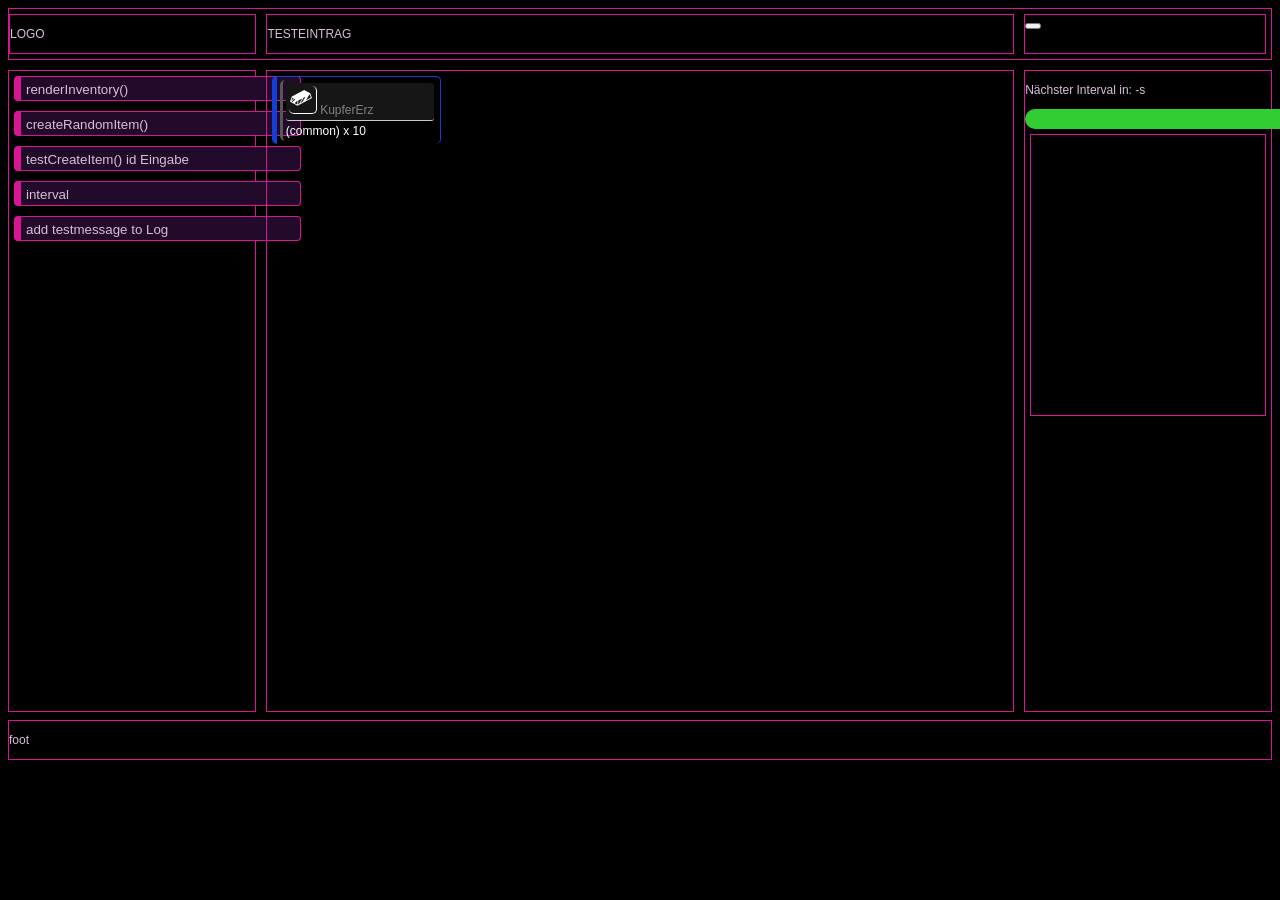
<file: itemViewer.html>
<!DOCTYPE html>
<html lang="en">
<head>
    <meta charset="UTF-8">
    <meta name="viewport" content="width=device-width, initial-scale=1.0">
    <title>Document</title>
    <style>

        /*##################### GERÜST - START  #####################*/
        body{
            background-color: black;
            color: #d8bfd8;
            font-family:Arial, sans-serif;
            font-family:'Gill Sans', 'Gill Sans MT', Calibri, 'Trebuchet MS', sans-serif;
            font-size: 12px;
        }

        .headContainer{
            border: 1px solid rgb(217, 21, 150);
            margin-bottom: 5px;
            display: grid;
            grid-template-columns: 20% 60% 20%;

        }

        .logoContainer{
            border: 1px solid rgb(217, 21, 150);
            margin: 5px;
            margin-left: 0px;
            
        }

        .testelementContainer{
            border: 1px solid rgb(217, 21, 150);
            margin: 5px;

        }
        .settingsContainer{
            border: 1px solid rgb(217, 21, 150);
            margin: 5px;
        }

        .gameContainer{
            display: grid;
            grid-template-columns: 20% 60% 20%;
            height: 650px
            
        }

        .leftContainer{
            border: 1px solid rgb(217, 21, 150);
            margin: 5px;
            margin-left: 0px;
        }

        .midContainer{
            border: 1px solid rgb(217, 21, 150);
            margin: 5px;
            
        }
        .entryMidContainer{
            height: 640px;
            display: grid;
            grid-template-columns: repeat(auto-fill, minmax(150px, 1fr));
            grid-template-rows: repeat(auto-fill, minmax(100px, 1fr));
            gap: 10px;
            overflow-y: auto;
        }

        .rightContainer{
            border: 1px solid rgb(217, 21, 150);
            margin: 5px;
            margin-right: 0px;
        }
        .entryRightLogContainer{
            height: 270px;
            overflow-x: auto;
            margin: 5px;
            padding: 5px;
            border: 1px solid rgb(217, 21, 150);
        }

        .bottomContainer{
            border: 1px solid rgb(217, 21, 150);
            margin: 5px;
        }

        .footContainer{
            border: 1px solid rgb(217, 21, 150);
            margin-top: 5px;

        }

        /*##################### GERÜST - END  #####################*/

        .testEintrag{
            margin: 5px;
            padding: 5px;
            /* color: rgb(182, 138, 167); */
            background-color: #15071a;
            border: 1px solid rgb(217, 21, 150);
            border-radius: 5px;
            border-left: 7px solid rgb(217, 21, 150);
        }
        .testEintrag p{
            margin: 5px;
            
        }

        /*##################### EINGEHÄNGTES CSS - START  #####################*/

        .button{
            background:#220a2b;
            color:#d8bfd8;

            width: 287px;
            height: 25px;
            border-radius:4px;
            cursor:pointer;
            text-align: left;
        }
        .button:hover{
            border-left: 7px solid rgb(245, 135, 207);

            background:#3b103f;
            
        }
        .saveButton{
            
        }

        .inventorySlot{
            margin: 5px;
            height: max-content;
            border-top: 1px solid rgb(21, 61, 217);
            border-right: 1px solid rgb(21, 61, 217);
            border-left: 5px solid rgb(21, 61, 217);
            border-radius: 5px;
        }
        .inventorySlot.selected {
            border: 1px solid gold;
            /* background-color: rgba(255, 215, 0, 0.15); */
            border-left: 5px solid gold;
            box-shadow: 2px 2px 10px 1px #ffd70066;
        }

        .inventoryDetailsSlot{
            margin: 5px;
            border-top: 1px solid rgb(21, 61, 217);
            border-right: 1px solid rgb(21, 61, 217);
            border-left: 5px solid rgb(21, 61, 217);
            border-radius: 5px;
        }
        .inventoryDetailsSlot .detailsTag{
            margin: 5px;
            height: 200px;
            overflow-x: auto;
            
        }

        .iconTag{
            width: 24px;
            height: 24px;
            border-bottom: 1px solid white;
            border-right: 1px solid white;
            border-radius: 5px;
            margin-left: 3px;
            margin-top: 3px;
            padding-right: 3px;
            padding-bottom: 3px;
        }
        .nameTag{
            margin: 0px;
            padding: 0px;
            /*border-left: 3px solid rgb(217, 21, 150);
            border-radius: 5px;*/
        }
        .titleDiv{
            margin: 3px;
            padding: 3px;
            border-left: 3px solid rgb(87 85 87);
            border-radius: 5px;
        }
        .titleSpan{
            border-bottom: 1px solid;
            margin-bottom: 3px;
            padding-bottom: 3px;
            background: #161616;
            border-radius: 3px;
        }
        .detailsTag{
            margin: 3px;
            padding: 3px;
            color: #efffff;
            border-left: 3px solid rgb(87 85 87);
            border-radius: 5px;
        }
        .detailsTag p{
            margin: 5px;
        }
        .detailsTag h3{
            margin: 1px;
            background: #161616;
            border-radius: 3px;
            border-left: 3px solid #403f3f;
            padding: 3px;
        }

        .progressContainer {
            width: 300px;
            height: 20px;
            background-color: #333;
            border-radius: 10px;
            overflow: hidden;
        }
        
        #progressBar {
            width: 100%;
            height: 100%;
            background-color: limegreen;
            transition: width 1s linear;
        }

        /*##################### EINGEHÄNGTES CSS - ENDE  #####################*/
        
        
    </style>
</head>
<body>

    <div class="headContainer" id="headContainer">
        <div class="logoContainer" id="logoContainer"><p>LOGO</p></div>
        <div class="testelementContainer" id="testelementContainer"><p>TESTEINTRAG</p></div>
        <div class="settingsContainer" id="settingsContainer">
            
            <button class="saveButton" id="saveButton" title="speichern"></button>
        </div>
    </div>
    <div class="gameContainer" id="gameContainer">

        <div class="leftContainer" id="leftContainer">

            <div class="entryLeftContainer" id="entryLeftContainer">

                <!-- <div class="testEintrag"><p>testEintrag</p>
                    
                </div> -->

                <button class="testEintrag button" id="button1" title="zeigt Inventar">renderInventory()</button>
                <button class="testEintrag button" id="button2" title="clear test">createRandomItem()</button>
                <button class="testEintrag button" id="button3" title="clear test">testCreateItem() id Eingabe</button>
                <button class="testEintrag button" id="button4" title="zeigt Inventar">interval</button>
                <button class="testEintrag button" id="button5" >add testmessage to Log</button>

            </div>

        </div>
        <div class="midContainer" id="midContainer">

            <div class="entryMidContainer" id="entryMidContainer">

                <!-- <div class="testEintrag"><p>testEintrag</p>

                </div> -->

            </div>

        </div>
        <div class="rightContainer" id="rightContainer">

            <div class="entryRightContainer" id="entryRightContainer">

                <!-- <div class="testEintrag"><p>testEintrag</p>

                </div> -->
                    <p>Nächster Interval in: <span id="timer">-</span>s</p>
    
                    <div class="progressContainer">
                        <div id="progressBar"></div>
                    </div>
                <div class="" id="entryRightItemdetailsContainer">
                    
                </div>

                <div class="entryRightLogContainer" id="entryRightLogContainer">
                    
                </div>
                
            </div>

        </div>


    </div>
    
    <div class="footContainer" id="footContainer"><p>foot</p></div>

    <script type="module">

        

        const inventoryContainer = document.getElementById("entryMidContainer");
        const logContainer = document.getElementById("entryRightContainer");
        
        // -----------------------------------------------------------
        // Definitionen
        // -----------------------------------------------------------

        const categories = {
            resource: "",
            weapon: "",
            tool: "",
        }
        

        const weaponTypes = {
            pistol: {
                name: "Pistole",
        
                icon: "iconPistol.svg",
        
                baseStats: {
                    damage: 20,
                    accuracy: 65,
                    fireRate: 4
                },
        
                crafting: {
                    station: "gunsmith",
        
                    components: [
                        {
                            slot: "frame",
                            type: "metal",
                            form: "bar",
                            amount: 2
                        },
                        {
                            slot: "barrel",
                            type: "metal",
                            form: "bar",
                            amount: 1
                        },
                        {
                            slot: "grip",
                            type: "wood",
                            form: "plank",
                            amount: 1
                        }
                    ]
                },
        
                modSlots: [
                    "barrel",
                    "sight",
                    "underbarrel",
                    "magazine"
                ]
            }
        };

        const toolTypes = {
            pickaxe: {
                name: "Spitzhacke",
        
                efficiency: 10,
        
                modSlots: [
                    "head",
                    "handle"
                ]
            },
            axe: {
                name: "Axt",
        
                efficiency: 8,
        
                modSlots: [
                    "head",
                    "handle"
                ]
            }
        };
        
        const types = { //name,color,icon in materials integrieren
            metal: {
                name: "Metall",
                color: "grey",
                icon: "iconMetalBar.svg"
            },
            wood: {
                name: "Holz",
                color: "saddlebrown",
                icon: "iconWoodLog.svg"
            },
            stone: {
                name: "Stein",
                color: "slategray",
                icon: "iconStone.svg"
            },      
            gem: {
                name: "Edelstein",
                color: "deepskyblue",
                icon: "iconGem.svg"
            },        
            fish: {
                name: "Fisch",
                color: "royalblue",
                icon: "iconFish.svg"
            },       
            herb: {
                name: "Kraut",
                color: "forestgreen",
                icon: "iconHerb.svg"
            },    
            plant: {
                name: "Pflanze",
                color: "palegreen",
                icon: "iconPlant.svg"
            },
            mushroom: {
                name: "Pilz",
                color: "darkorange",
                icon: "iconMushroom.svg"
            },
            animal: {
                name: "Tierisch",
                color: "peru",
                icon: "iconAnimal.svg"
            },
            cloth: {
                name: "Stoff",
                color: "violet",
                icon: "iconCloth.svg"
            },
            alchemy: {
                name: "Alchemie",
                color: "crimson",
                icon: "iconAlchemy.svg"
            },
            sea: {
                name: "Meer",
                color: "teal",
                icon: "iconSea.svg"
            },
            monster: {
                name: "Monster",
                color: "darkred",
                icon: "iconMonster.svg"
            }
        };
        
        const forms = {
            metal: {
                ore: {
                    name: "Erz",
                    visible: true,
                },
                bar: {
                    name: "Barren",
                    visible: true,
                },
                plate: {
                    name: "Platte",
                    visible: true,
                },
                wire: {
                    name: "Draht",
                    visible: true,
                },
                nugget: {
                    name: "Nugget",
                    visible: true,
                }
            },
    
            wood: {
                log: {
                    name: "Stamm",
                    visible: true,
                },
                plank: {
                    name: "Brett",
                    visible: true,
                },
                branch: {
                    name: "Ast",
                    visible: true,
                },
                bark: {
                    name: "Rinde",
                    visible: true,
                }
            },
        
            stone: {
                rock: {
                    name: "Stein",
                    visible: true,
                },
                block: {
                    name: "Block",
                    visible: true,
                },
                slab: {
                    name: "Platte",
                    visible: true,
                },
                shard: {
                    name: "Splitter",
                    visible: true,
                }
            },
        
            gem: {
                rough: {
                    name: "Roh",
                    visible: true,
                },
                cut: {
                    name: "Geschliffen",
                    visible: true,
                },
                shard: {
                    name: "Splitter",
                    visible: true,
                }
            },
        
            herb: {
                herb: {
                    name: "Kraut",
                    visible: false,
                },
                bundle: {
                    name: "Bündel",
                    visible: true,
                },
                extract: {
                    name: "Extrakt",
                    visible: true,
                }
            },
        
            plant: {
                fiber: {
                    name: "Faser",
                    visible: true,
                },
                bundle: {
                    name: "Bündel",
                    visible: true,
                },
                seed: {
                    name: "Samen",
                    visible: true,
                }
            },
        
            mushroom: {
                mushroom: {
                    name: "Pilz",
                    visible: false,
                },
                spore: {
                    name: "Sporen",
                    visible: true,
                },
                dried: {
                    name: "Getrocknet",
                    visible: true,
                },
                extract: {
                    name: "Extrakt",
                    visible: true,
                }
            },
        
            fish: {
                fish: {
                    name: "Fisch",
                    visible: false,
                },
                fillet: {
                    name: "Filet",
                    visible: true,
                },
                roe: {
                    name: "Rogen",
                    visible: true,
                }
            },
        
            animal: {
                raw: {
                    name: "Roh",
                    visible: true,
                },
                leather: {
                    name: "Leder",
                    visible: true,
                },
                fur: {
                    name: "Fell",
                    visible: true,
                },
                bone: {
                    name: "Knochen",
                    visible: true,
                }
            },
        
            cloth: {
                fiber: {
                    name: "Faser",
                    visible: true,
                },
                thread: {
                    name: "Faden",
                    visible: true,
                },
                fabric: {
                    name: "Stoff",
                    visible: true,
                },
                roll: {
                    name: "Rolle",
                    visible: true,
                }
            },
        
            alchemy: {
                raw: {
                    name: "Roh",
                    visible: true,
                },
                essence: {
                    name: "Essenz",
                    visible: true,
                },
                powder: {
                    name: "Pulver",
                    visible: true,
                },
                liquid: {
                    name: "Flüssigkeit",
                    visible: true,
                }
            },
        
            sea: {
                shell: {
                    name: "Muschel",
                    visible: true,
                },
                pearl: {
                    name: "Perle",
                    visible: true,
                },
                coral: {
                    name: "Koralle",
                    visible: true,
                },
                algae: {
                    name: "Alge",
                    visible: true,
                }
            },
        
            monster: {
                scale: {
                    name: "Schuppe",
                    visible: true,
                },
                hide: {
                    name: "Haut",
                    visible: true,
                },
                core: {
                    name: "Kern",
                    visible: true,
                },
                horn: {
                    name: "Horn",
                    visible: true,
                },
                essence: {
                    name: "Essenz",
                    visible: true,
                }
            }
        };

        const materials = {
            metal: {
                items: {
                    copper: { name: "Kupfer", visible: true },
                    iron: { name: "Eisen", visible: true },
                    tin: { name: "Zinn", visible: true },
                    bronze: { name: "Bronze", visible: true },
                    steel: { name: "Stahl", visible: true },
                    silver: { name: "Silber", visible: true },
                    gold: { name: "Gold", visible: true },
                    mithril: { name: "Mithril", visible: true },
                    adamantite: { name: "Adamantit", visible: true }
                }
            },
            wood: {
                items: {
                    oak: { name: "Eichen", visible: true },
                    birch: { name: "Birken", visible: true },
                    spruce: { name: "Fichten", visible: true },
                    pine: { name: "Kiefern", visible: true },
                    maple: { name: "Ahorn", visible: true },
                    ash: { name: "Eschen", visible: true },
                    yew: { name: "Eiben", visible: true },
                    ebony: { name: "Ebenholz", visible: true },
                    
                }
            },
            stone: {
                items: {
                    granite: { name: "Granit", visible: true },
                    limestone: { name: "Kalkstein", visible: true },
                    slate: { name: "Schiefer", visible: true },
                    marble: { name: "Marmor", visible: true },
                    obsidian: { name: "Obsidian", visible: true },
                    sandstone: { name: "Sandstein", visible: true }
                }
            },
            gem: {
                items: {
                    ruby: { name: "Rubin", visible: true },
                    sapphire: { name: "Saphir", visible: true },
                    emerald: { name: "Smaragd", visible: true },
                    diamond: { name: "Diamant", visible: true },
                    amethyst: { name: "Amethyst", visible: true },
                    topaz: { name: "Topas", visible: true }
                }
            },
            herb: {
                items: {
                    nettle: { name: "Nessel", visible: true },
                    mint: { name: "Minze", visible: true },
                    sage: { name: "Salbei", visible: true },
                    thyme: { name: "Thymian", visible: true },
                    rosemary: { name: "Rosmarin", visible: true },
                    lavender: { name: "Lavendel", visible: true },
                    chamomile: { name: "Kamille", visible: true },
                    ginseng: { name: "Ginseng", visible: true }
                }
            },
            plant: {
                items: {
                    cotton: { name: "Baumwolle", visible: true },
                    flax: { name: "Flachs", visible: true },
                    hemp: { name: "Hanf", visible: true },
                    bamboo: { name: "Bambus", visible: true },
                    reed: { name: "Schilf", visible: true }
                }
            },
            mushroom: {
                items: {
                    champignon: { name: "Champignon", visible: true },
                    fly_agaric: { name: "Fliegenpilz", visible: true },
                    morel: { name: "Morchel", visible: true },
                    truffle: { name: "Trüffel", visible: true },
                    glowing_mushroom: { name: "Leuchtpilz", visible: true }
                }
            },
            fish: {
                items: {
                    pike: { name: "Hecht", visible: true },
                    carp: { name: "Karpfen", visible: true },
                    trout: { name: "Forelle", visible: true },
                    salmon: { name: "Lachs", visible: true },
                    perch: { name: "Barsch", visible: true },
                    eel: { name: "Aal", visible: true }
                }
            },
            animal: {
                items: {
                    leather: { name: "Leder", visible: true },
                    fur: { name: "Fell", visible: true },
                    bone: { name: "Knochen", visible: true },
                    horn: { name: "Horn", visible: true },
                    feather: { name: "Feder", visible: true },
                    sinew: { name: "Sehne", visible: true }
                }
            },
            cloth: {
                items: {
                    linen: { name: "Leinen", visible: true },
                    cotton: { name: "Baumwollstoff", visible: true },
                    wool: { name: "Wolle", visible: true },
                    silk: { name: "Seide", visible: true }
                }
            },
            alchemy: {
                items: {
                    resin: { name: "Harz", visible: true },
                    oil: { name: "Öl", visible: true },
                    poison: { name: "Gift", visible: true },
                    essence: { name: "Essenz", visible: true },
                    crystal_dust: { name: "Kristallstaub", visible: true },
                    ash: { name: "Asche", visible: true }
                }
            },
            sea: {
                items: {
                    algae: { name: "Algen", visible: true },
                    shell: { name: "Muschel", visible: true },
                    coral: { name: "Koralle", visible: true },
                    pearl: { name: "Perle", visible: true },
                    seaweed: { name: "Seetang", visible: true }
                }
            },
            monster: {
                items: {
                    dragon_scale: { name: "Drachenschuppe", visible: true },
                    troll_hide: { name: "Trollhaut", visible: true },
                    slime_core: { name: "Schleimkern", visible: true },
                    demon_horn: { name: "Dämonenhorn", visible: true },
                    spider_silk: { name: "Spinnenseide", visible: true },
                    griffin_feather: { name: "Greifenfeder", visible: true }
                }
            }
        };

        const mods = {
            flashlight: {
                slot: "underbarrel",
        
                stats: {
                    accuracy: 10
                }
            },
            reinforcedHandle: {
                slot: "handle",
        
                stats: {
                    efficiency: 15
                }
            }
        };

        const prefixes = {
            none:{
                name: "",
            },
            sharp:{
                name: "Scharfes",
            },
            massive:{
                name: "Massives",
            },
            light:{
                name: "Leichtes",
            },
            old:{
                name: "Altes",
            },
              
        };

        const suffixes = {
            none:{
                name:""
            },
            soldier:{
                name:"des Soldaten"
            },
            smith:{
                name:"des Schmieds"
            },
            king:{
                name:"des Königs"
            },
            night:{
                name:"der Nacht"
            }
        };

        const rarities = {
            common: {
                color: "white",
                qualityBonus: 0
            },
            uncommon: {
                color: "lime",
                qualityBonus: 10
            },
            rare: {
                color: "dodgerblue",
                qualityBonus: 25
            },
            epic: {
                color: "purple",
                qualityBonus: 50
            }
        };

        const itemRules = {
            metal:{
                prefixes:["none", ],
                suffixes:["none", ],
                forms:["ore", "bar", "plate", "wire",],
                rarities:["common", "uncommon", "rare", "epic"]
            },
        
            wood:{
                prefixes:["none", ],
                suffixes:["none"],
                forms:["log", "plank", "branch", "bark"],
                rarities:["common", "uncommon", "rare"]
            },
        
            stone:{
                prefixes:["none", ],
                suffixes:["none", ],
                forms:["rock", "block", "slab", "shard"],
                rarities:["common", "uncommon", "rare"]
            },
        
            gem:{
                prefixes:["none", ],
                suffixes:["none", ],
                forms:["rough", "cut", "shard"],
                rarities:["rare", "epic"]
            },
        
            fish:{
                prefixes:["none"],
                suffixes:["none"],
                forms:["fish", "fillet", "roe"],
                rarities:["common", "uncommon"]
            },
        
            herb:{
                prefixes:["none"],
                suffixes:["none", "night"],
                forms:["herb", "bundle", "extract"],
                rarities:["common", "uncommon", "rare"]
            },
        
            plant:{
                prefixes:["none"],
                suffixes:["none"],
                forms:["fiber", "bundle", "seed"],
                rarities:["common", "uncommon"]
            },
        
            mushroom:{
                prefixes:["none"],
                suffixes:["none", "night"],
                forms:["mushroom", "dried", "extract", "spore",],
                rarities:["common", "uncommon", "rare"]
            },
        
            animal:{
                prefixes:["none", ],
                suffixes:["none"],
                forms:["raw", "leather", "fur", "bone"],
                rarities:["common", "uncommon", "rare"]
            },
        
            cloth:{
                prefixes:["none"],
                suffixes:["none"],
                forms:["fiber", "thread", "fabric", "roll"],
                rarities:["common", "uncommon", "rare"]
            },
        
            alchemy:{
                prefixes:["none", ],
                suffixes:["none", "night"],
                forms:["raw", "essence", "powder", "liquid"],
                rarities:["uncommon", "rare", "epic"]
            },
        
            sea:{
                prefixes:["none"],
                suffixes:["none", "night"],
                forms:["shell", "pearl", "coral", "algae"],
                rarities:["common", "uncommon", "rare"]
            },
        
            monster:{
                prefixes:["none", "massive", "old"],
                suffixes:["none", "king", "night"],
                forms:["scale", "hide", "core", "horn", "essence"],
                rarities:["rare", "epic"]
            }
        };

        const inventory = [
            {
                id:"metal:copper:ore:none:none:common:10",
                type: "metal",
                material: "copper",
                form: "ore",
                prefix: "none",
                suffix: "none",
                amount: 10,
                rarity: "common",
                quality: 10,
        
            },
        ];

        // ------------------------------------------------------------
        // Helper
        // ------------------------------------------------------------

        

        function addLogMessage(item){
            const logEntry = document.getElementById("entryRightLogContainer");
            const itemName = getItemName(item);
            const logMessage = document.createElement("div");
            logMessage.innerHTML =`${itemName}${item.amount}`;
            logEntry.appendChild(logMessage);
        }

        function random(array){

            if(Array.isArray(array)){
                return array[Math.floor(Math.random() * array.length)];

            }

            const values = Object.entries(array);
            
            const [key,random] = values[Math.floor(Math.random() * values.length)];
            
            return key;

        }

        function getItemId(item){
            return [
                item.type,
                item.material,
                item.form,
                item.prefix,
                item.suffix,
                item.rarity,
                item.quality
            ].join(":");
        }

        function getItemName(item){
            return [
                item.prefix,
                item.material,
                item.form,
                item.suffix,
            ].join(":");
        }

        function addItemToInventory(item){

            let existing = null;
            
                for (const i of inventory) {
                    if (i.id === item.id) {
                        existing = i;
                        break;
                    }
                }
                
                if (existing) {
                    existing.amount += item.amount;
                    addLogMessage(existing);
                    console.log("Anzahl ++");
                } else {
                    inventory.push(item);
                    addLogMessage(item);
                    console.log("items ++");
                }
            
            
            renderInventory();
            }

        function createRandomItem(){

            const item = {
                id: null,
                type: null,
                material: null,
                form: null,
                prefix: random(prefixes),
                suffix: random(suffixes),
                amount: 10,
                rarity: "common",
                quality: 10,
            }

            //item.type = random(materials);
            item.type = "metal";
            //item.material = random(materials[item.type].items);
            item.material = "iron";
            item.form = random(itemRules[item.type].forms);
            item.prefix = random(itemRules[item.type].prefixes);
            item.suffix = random(itemRules[item.type].suffixes);

            //für rarity eine gewichtungsfunktion einbauen
            item.rarity = random(itemRules[item.type].rarities);
            item.id = getItemId(item);
            console.log(item.id);
            addItemToInventory(item)

            renderInventory();
        }

        function createItem({
            type,
            material,
            form,
            prefix = "none",
            suffix = "none",
            amount = 1,
            rarity = "common",
            quality = 0
        }) {
        
            const item = {
                type,
                material,
                form,
                prefix,
                suffix,
                amount,
                rarity,
                quality
            };
        
            item.id = getItemId(item);
        
            addItemToInventory(item);
        }

        function testCreateItem(id) { //DEBUG FUNKTION

            if (!id) return;
        
            const parts = id.split(":");
        
            if (parts.length !== 7) {
                console.error("Ungültige Item-ID!");
                return;
            }
        
            const item = {
                type: parts[0],
                material: parts[1],
                form: parts[2],
                prefix: parts[3],
                suffix: parts[4],
                rarity: parts[5],
                quality: Number(parts[6]),
                amount: 1
            };

            if (!materials[item.type]?.items[item.material]) {
            console.error("Material existiert nicht.");
            return;
            }
            
            if (!forms[item.type]?.[item.form]) {
                console.error("Form existiert nicht.");
                return;
            }
            
            if (!prefixes[item.prefix] ||
                !suffixes[item.suffix] ||
                !rarities[item.rarity]) {
                console.error("Ungültige Eigenschaft.");
                return;
            }
        
            item.id = getItemId(item);
        
            addItemToInventory(item);
        }

        
        let testInterval = null;
        let countdownInterval = null;
        
        let intervalTime = 10;
        let secondsLeft = intervalTime;
        
        function toggleTestInterval() {
        
            if (testInterval) {
                clearInterval(testInterval);
                clearInterval(countdownInterval);
        
                testInterval = null;
                countdownInterval = null;
        
                document.getElementById("timer").textContent = "-";
                document.getElementById("progressBar").style.width = "0%";
                return;
            }
            const id = prompt(
                "Item-ID eingeben:\n" +
                "type:material:form:prefix:suffix:rarity:quality",
                "metal:copper:ore:none:none:common:10"
            );
            
            secondsLeft = intervalTime;

            updateProgress();
        
            testInterval = setInterval(() => {
        
                testCreateItem(id);
                secondsLeft = intervalTime;
                updateProgress();
        
            }, intervalTime * 1000);
        
        
            countdownInterval = setInterval(() => {
        
                secondsLeft--;
                updateProgress();
        
            }, 1000);
        }



        function updateProgress() {
        
            document.getElementById("timer").textContent = secondsLeft;
        
            const percent = (secondsLeft / intervalTime) * 100;
        
            document.getElementById("progressBar").style.width = percent + "%";
        }


        // ------------------------------------------------------------
        // Funktionen
        // ------------------------------------------------------------

        function renderInventory() {

            const entry = document.getElementById("entryMidContainer");
            entry.innerHTML = '';
            
            for(const inventoryID in inventory){
                const inventorySlot = document.createElement("div");
                inventorySlot.className = "inventorySlot";

                inventorySlot.addEventListener("click", () => {
                    // Alte Auswahl entfernen
                    document.querySelectorAll(".inventorySlot.selected")
                        .forEach(slot => slot.classList.remove("selected"));
                
                    // Diesen Slot auswählen
                    inventorySlot.classList.add("selected");
                
                    renderItemDetails(inventoryID);
                });
                
                const item = inventory[inventoryID];
                let itemName = "";

                if(!forms[item.type][item.form].visible){
                    itemName = materials[item.type].items[item.material].name;
                
                }else{
                    itemName = materials[item.type].items[item.material].name + forms[item.type][item.form].name ;
                
                };

                const nameTag = document.createElement("span");
                nameTag.className = "nameTag";
                nameTag.style.color = types[item.type].color;
                nameTag.innerHTML = `${prefixes[item.prefix].name} ${itemName} ${suffixes[item.suffix].name} ` ;
                
                const rarityTag = document.createElement("span");
                rarityTag.className = "rarityTag";
                rarityTag.style.color = rarities[item.rarity].color;
                rarityTag.innerHTML = `(${item.rarity}) x ${item.amount}`;

                const iconTag = document.createElement("img");
                iconTag.className = "iconTag";
                iconTag.src = types[item.type].icon

                //const detailsTag = document.createElement("p");
                //detailsTag.className = "detailsTag";
                //detailsTag.innerHTML = `
                //    <p>Anzahl: ${item.amount}</p>
                //    <p>Qualität: ${item.quality}</p>
                //`;

                const titleDiv = document.createElement("div");
                titleDiv.className = "titleDiv";

                const titleSpan = document.createElement("div");
                titleSpan.className = "titleSpan";

                titleSpan.appendChild(iconTag);
                titleSpan.appendChild(nameTag);
                titleDiv.appendChild(titleSpan);
                
                titleDiv.appendChild(rarityTag);
                
                inventorySlot.appendChild(titleDiv);
                
                //inventorySlot.appendChild(detailsTag);

                entry.appendChild(inventorySlot);
                
            }

        }

        function renderItemDetails(inventoryID){
            console.log(inventoryID);

            const entry = document.getElementById("entryRightItemdetailsContainer");
            entry.innerHTML = '';
            
                const inventoryDetailsSlot = document.createElement("div");
                inventoryDetailsSlot.className = "inventoryDetailsSlot";
                
                const item = inventory[inventoryID];
                let itemName = "";

                if(!forms[item.type][item.form].visible){
                    itemName = materials[item.type].items[item.material].name;
                
                }else{
                    itemName = materials[item.type].items[item.material].name + forms[item.type][item.form].name ;
                
                };

                const nameTag = document.createElement("span");
                nameTag.className = "nameTag";
                nameTag.style.color = types[item.type].color;
                nameTag.innerHTML = `${prefixes[item.prefix].name} ${itemName} ${suffixes[item.suffix].name} ` ;
                
                const rarityTag = document.createElement("span");
                rarityTag.className = "rarityTag";
                rarityTag.style.color = rarities[item.rarity].color;
                rarityTag.innerHTML = `(${item.rarity})`;

                const iconTag = document.createElement("img");
                iconTag.className = "iconTag";
                iconTag.src = types[item.type].icon

                const detailsTag = document.createElement("p");
                detailsTag.className = "detailsTag";
                detailsTag.innerHTML = `
                    <h3>ID</h3>
                    <p>${item.id}</p>
                    <h3>Type</h3>
                    <p>${item.type}</p>
                    <h3>Prefix</h3>
                    <p>${item.prefix}</p>
                    <h3>Material</h3>
                    <p>${item.material}</p>
                    <h3>Form</h3>
                    <p>${item.form}</p>
                    <h3>Suffix</h3>
                    <p>${item.suffix}</p>
                    <h3>Rarity</h3>
                    <p>${item.rarity}</p>
                    <p>Anzahl: ${item.amount}</p>
                    <p>Qualität: ${item.quality}</p>
                    
                `;

                const titleDiv = document.createElement("div");
                titleDiv.className = "titleDiv";

                const titleSpan = document.createElement("div");
                titleSpan.className = "titleSpan";

                titleSpan.appendChild(iconTag);
                titleSpan.appendChild(nameTag);
                titleDiv.appendChild(titleSpan);
                
                titleDiv.appendChild(rarityTag);
                
                inventoryDetailsSlot.appendChild(titleDiv);
                
                inventoryDetailsSlot.appendChild(detailsTag);

                entry.appendChild(inventoryDetailsSlot);
                
        }
        
        renderInventory();
        
        document.getElementById("button1").addEventListener("click",renderInventory);
        document.getElementById("button2").addEventListener("click",createRandomItem);
        document.getElementById("button3").addEventListener("click", testCreateItem);
        document.getElementById("button4").addEventListener("click", toggleTestInterval);
        document.getElementById("button5").addEventListener("click", addLogMessage);   
        

    </script>
</body>
</html>
</file>
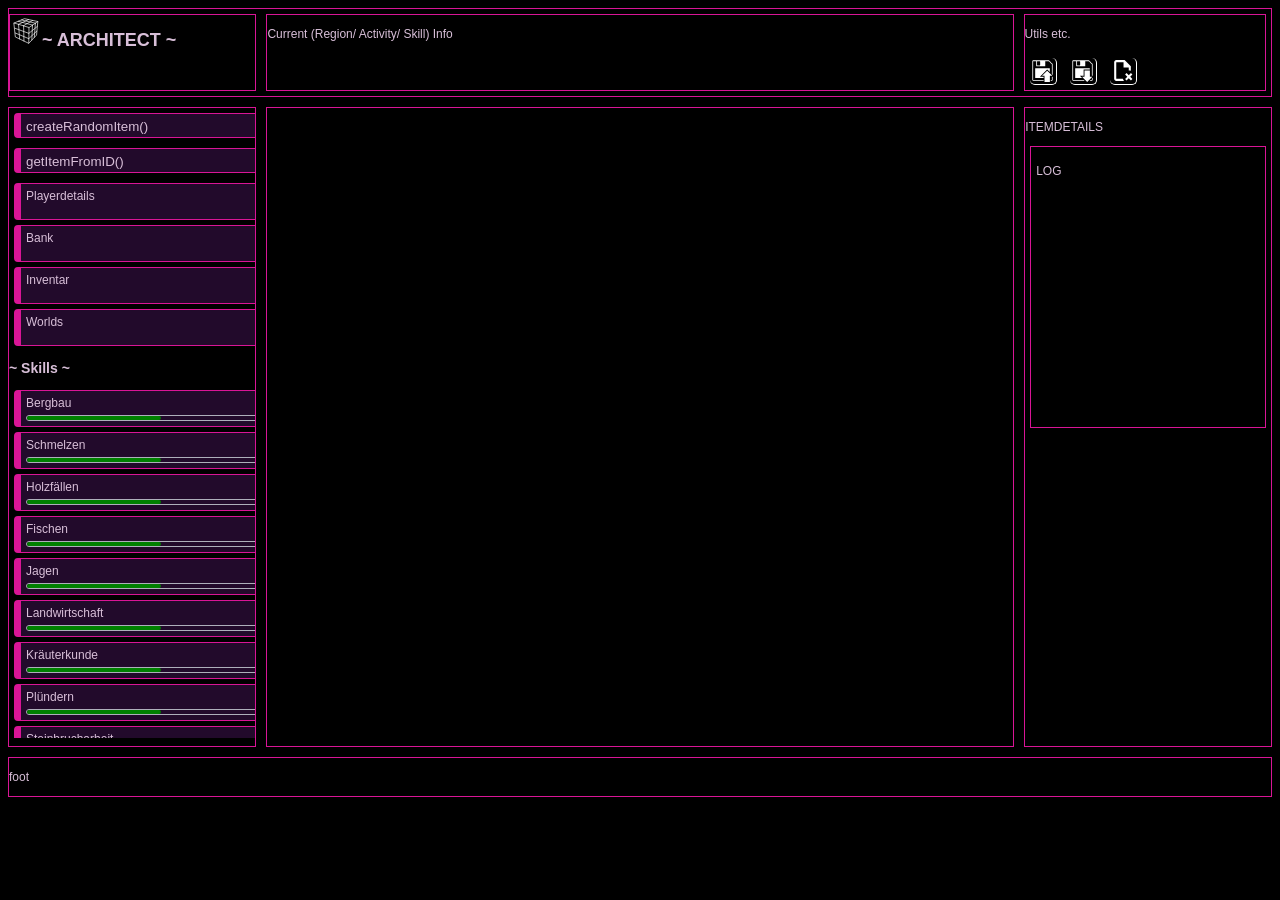
<file: itemViewerV2.html>
<!DOCTYPE html>
<html lang="en">
<head>
    <meta charset="UTF-8">
    <meta name="viewport" content="width=device-width, initial-scale=1.0">
    <title>Architect ~ Idle</title>
    <link rel="icon" href="img/icons/favicon.svg" type="image/svg+xml">
    <link rel="stylesheet" href="style/architect.css">
    <link rel="stylesheet" href="style/inventory.css">
    <link rel="stylesheet" href="style/worldSelection.css">
    <link rel="stylesheet" href="style/modal.css">
    <link rel="stylesheet" href="style/npcShop.css">
    <!-- STYLESHEETS AUFTEILEN-->
</head>
<body>

    <div class="headContainer" id="headContainer">
        <div class="logoContainer" id="logoContainer">
            <img src="./img/icons/logo.svg" class="logo"></img>
            <h2>~ ARCHITECT ~</h2>
        </div>
        <div class="testelementContainer" id="testelementContainer"><p>Current (Region/ Activity/ Skill) Info</p></div>
        <div class="settingsContainer" id="settingsContainer">
            <p>Utils etc.</p>
            <button class="saveButton" id="saveButton" title="speichern"></button>
            <button class="loadButton" id="loadButton" title="laden"></button>
            <button class="deleteButton" id="deleteButton" title="löschen"></button>
        </div>
    </div>
    <div class="gameContainer" id="gameContainer">

        <div class="leftContainer" id="leftContainer">

            <div class="entryLeftContainer" id="entryLeftContainer">

                <!-- <div class="testEintrag"><p>testEintragl</p>
                    
                </div> -->

                
                <button class="testEintrag button" id="button1" title="zeigt Inventar">createRandomItem()</button>
                <button class="testEintrag button" id="button2" title="zeigt Inventar">getItemFromID()</button>

            </div>

        </div>
        <div class="midContainer" id="midContainer">

            <div class="entryMidContainer" id="entryMidContainer">

                <!-- <div class="testEintrag"><p>testEintrag</p>

                </div> -->

            </div>

        </div>
        <div class="rightContainer" id="rightContainer">

            <div class="entryRightContainer" id="entryRightContainer">

                <!-- <div class="testEintrag"><p>testEintrag</p>

                </div> -->
                   
                <div class="" id="entryRightItemdetailsContainer">
                    <p>ITEMDETAILS</p>
                </div>

                <div class="entryRightLogContainer" id="entryRightLogContainer">
                    <p>LOG</p>
                </div>
                
            </div>

        </div>


    </div>
    
    <div class="footContainer" id="footContainer"><p>foot</p></div>

    <script type="module">

        import {createGame} from "./data/game/createGame.js";
        import {renderInventory} from "./ui/renderInventory.js";
        import {renderLeftNav} from "./ui/renderLeftNav.js";
        import {item} from "./systems/items/item.js";
        import {saveManager} from "./systems/saveManager.js";

        const game = createGame();


        renderLeftNav(game);

        

        //######################### randomitem creation test
        document.getElementById("button1").addEventListener("click", function () {

            item.addItemToInventory(item.createRandomItem(), game.player.inventory);
            if( game.ui.currentScreen === "inventory"){
                renderInventory(game.player.inventory)
            }
        });

        //######################### itemID to itemObject test
        document.getElementById("button2").addEventListener("click", function () {

            const testitem = item.getItemFromId("resource:stone:granite:shard:none:none:epic:61");
            console.log(testitem);
        });

        //######################### save
        document.getElementById("saveButton").addEventListener("click", function () {

            saveManager.save(game);
        });

        //######################### load
        document.getElementById("loadButton").addEventListener("click", function () {

            saveManager.load(game);
        });

        //######################### delete
        document.getElementById("deleteButton").addEventListener("click", function () {

            saveManager.delete();
            
        });

    </script>
</body>
</html>
</file>
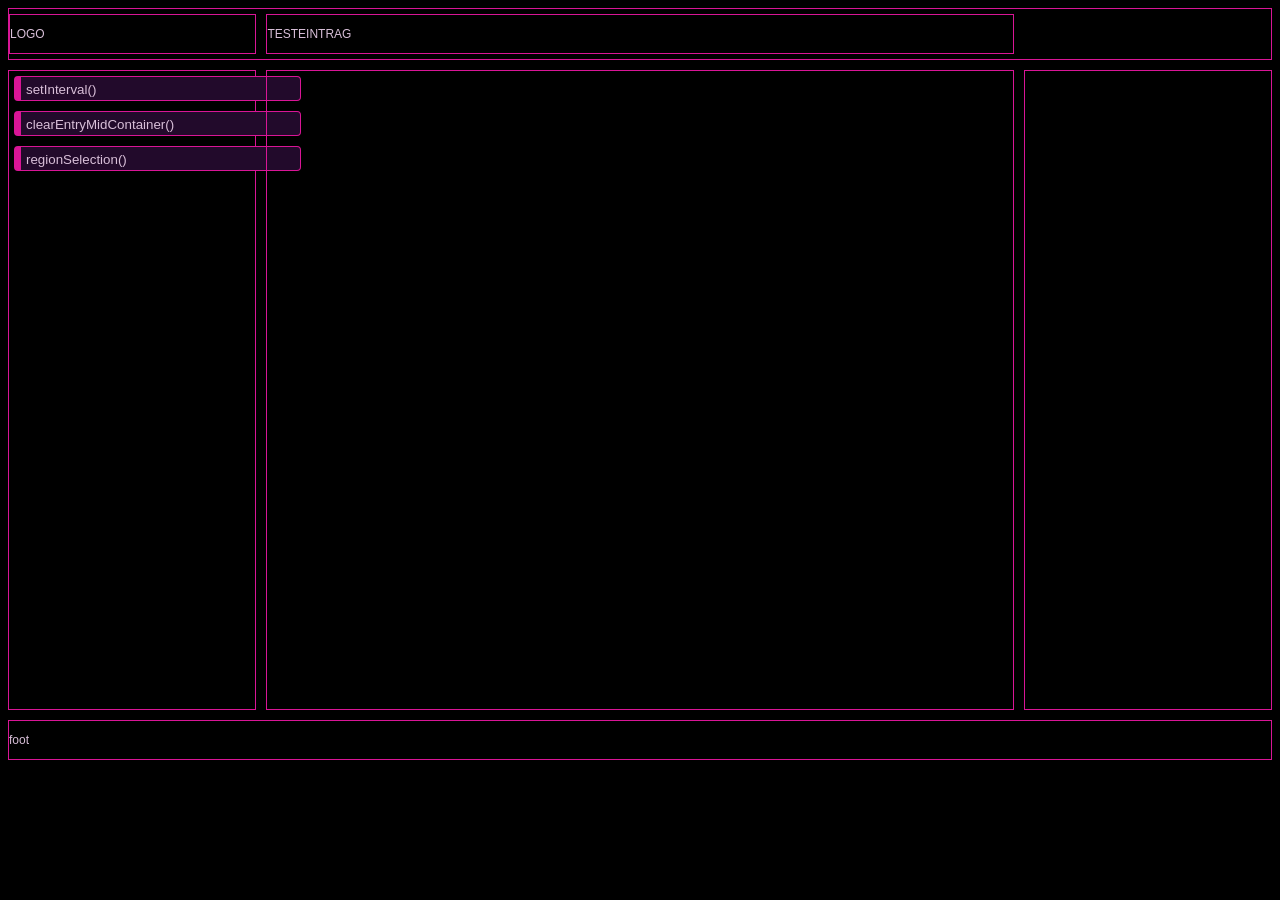
<file: regionViewer.html>
<!DOCTYPE html>
<html lang="en">
<head>
    <meta charset="UTF-8">
    <meta name="viewport" content="width=device-width, initial-scale=1.0">
    <title>Document</title>
    <style>

        /*##################### GERÜST - START  #####################*/
        body{
            background-color: black;
            color: #d8bfd8;
            font-family:Arial, sans-serif;
            font-family:'Gill Sans', 'Gill Sans MT', Calibri, 'Trebuchet MS', sans-serif;
            font-size: 12px;
        }

        .headContainer{
            border: 1px solid rgb(217, 21, 150);
            /* padding: 5px; */
            margin-bottom: 5px;
            display: grid;
            grid-template-columns: 20% 60% 20%;
            /* gap: 20px; */

        }

        .logoContainer{
            border: 1px solid rgb(217, 21, 150);
            margin: 5px;
            margin-left: 0px;
            
        }

        .testelementContainer{
            border: 1px solid rgb(217, 21, 150);
            margin: 5px;

        }

        .gameContainer{
            display: grid;
            grid-template-columns: 20% 60% 20%;
            /* gap: 20px; */
            /* border: 1px solid rgb(217, 21, 150); */
            height: 650px
            
        }

        .leftContainer{
            border: 1px solid rgb(217, 21, 150);
            margin: 5px;
            margin-left: 0px;
        }

        .midContainer{
            border: 1px solid rgb(217, 21, 150);
            margin: 5px;
        }
        .entryMidContainer{
            height: 635px;
            display:grid;
            grid-template-columns:repeat(auto-fit,minmax(300px,1fr));
            overflow-y: auto;
        }

        .rightContainer{
            border: 1px solid rgb(217, 21, 150);
            margin: 5px;
            margin-right: 0px;
        }

        .bottomContainer{
            border: 1px solid rgb(217, 21, 150);
            margin: 5px;
        }

        .footContainer{
            border: 1px solid rgb(217, 21, 150);
            margin-top: 5px;

        }

        /*##################### GERÜST - END  #####################*/

        .testEintrag{
            margin: 5px;
            padding: 5px;
            /* color: rgb(182, 138, 167); */
            background-color: #15071a;
            border: 1px solid rgb(217, 21, 150);
            border-radius: 5px;
            border-left: 7px solid rgb(217, 21, 150);
        }
        .testEintrag p{
            margin: 5px;
            
        }

        /*##################### EINGEHÄNGTES CSS - START  #####################*/
        .materialDiv{
            margin: 5px;
            height: 225px;
            /* width: 290px; */
            border: 1px solid rgb(217, 21, 150);
            border-left: 7px solid rgb(217, 21, 150);
            border-radius:5px;
            background-color: #220a2b;
            padding:10px;
            /* box-shadow:0 0 6px rgba(217,21,150,.15); */
        }
        .materialDiv div{
            border-bottom: 1px solid rgb(217, 21, 150);
            box-shadow: 0px 2px 0px rgba(217,21,150,.15);
        }

        .button{
            background:#220a2b;
            color:#d8bfd8;

            width: 287px;
            height: 25px;
            border-radius:4px;
            cursor:pointer;
            /* transition: 0.5s; */
            text-align: left;
        }
        .button:hover{
            border-left: 7px solid rgb(245, 135, 207);

            background:#3b103f;
            
        }

        .regionSelectDiv{
            width: 300px;
            border-right: 1px solid rgb(217, 21, 150);
            border-radius: 5px;
        }
        .regionDetailDiv{
            border-right: 1px solid rgb(217, 21, 150);
            border-radius: 5px;

        }

        /*##################### EINGEHÄNGTES CSS - ENDE  #####################*/
        
    </style>
</head>
<body>

    <div class="headContainer" id="headContainer">
        <div class="logoContainer" id="logoContainer"><p>LOGO</p></div>
        <div class="testelementContainer" id="testelementContainer"><p>TESTEINTRAG</p></div>
    </div>
    <div class="gameContainer" id="gameContainer">

        <div class="leftContainer" id="leftContainer">

            <div class="entryLeftContainer" id="entryLeftContainer">

                <!-- <div class="testEintrag"><p>testEintrag</p>
                    
                </div> -->

                <button class="testEintrag button" id="button1" title="startet/stopt itemGen">setInterval()</button>
                <button class="testEintrag button" id="button2" title="clear test">clearEntryMidContainer()</button>
                <button class="testEintrag button" id="button3" title="clear test">regionSelection()</button>

            </div>

        </div>
        <div class="midContainer" id="midContainer">

            <div class="entryMidContainer" id="entryMidContainer">

                <!-- <div class="testEintrag"><p>testEintrag</p>

                </div> -->

            </div>

        </div>
        <div class="rightContainer" id="rightContainer">

            <div class="entryRightContainer" id="entryRightContainer">

                <!-- <div class="testEintrag"><p>testEintrag</p>

                </div> -->

            </div>

        </div>


    </div>
    
    <div class="footContainer" id="footContainer"><p>foot</p></div>

    <script type="module">

        import { materials as materialsRegistry } from "./data/registries/economy/items/materials.js";
        import { regions as regionRegistry } from "./data/registries/world/regions.js"

        const inventoryContainer = document.getElementById("entryMidContainer");
        const logContainer = document.getElementById("entryRightContainer");
        
        // -----------------------------------------------------------
        // Definitionen
        // -----------------------------------------------------------

        const forms = [
            "Erz",
            "Barren",
            "Platte",
            "Schwert",
            "Axt",
            "Dolch",
            "Schild"
        ];

        const prefixes = [
            "",
            "Scharfes",
            "Massives",
            "Leichtes",
            "Altes",
            "Verziertes"
        ];

        const suffixes = [
            "",
            "des Soldaten",
            "des Schmieds",
            "des Königs",
            "der Nacht"
        ];

        const inventory = [];

        // ------------------------------------------------------------
        // Helper
        // ------------------------------------------------------------

        function random(array){

            return array[Math.floor(Math.random() * array.length)];

        }

        function buildItemName(item){

            return [
                item.prefix,
                item.materialName + item.form,
                item.suffix
            ]
            .filter(text => text !== "")
            .join(" ");

        }

        function randomColor(){

            const r = Math.floor(Math.random() * 256);
            const g = Math.floor(Math.random() * 256);
            const b = Math.floor(Math.random() * 256);

            return `rgb(${r}, ${g}, ${b})`;

        }

        // ------------------------------------------------------------
        // Item erzeugen
        // ------------------------------------------------------------

        function generateItem(){

            const materialKeys = Object.keys(materialsRegistry);

            const material =
                materialsRegistry[random(materialKeys)];

            const item = {

                material: material.id,
                materialName: material.name,
                materialColor: material.color,
                prefix: random(prefixes),

                form: random(forms),

                suffix: random(suffixes),

                value:
                    material.value +
                    Math.floor(Math.random() * 20)

            };

            inventory.push(item);
            
            drawInventory();

        }

        // ------------------------------------------------------------
        // Anzeige
        // ------------------------------------------------------------

        function drawInventory(){

            inventoryContainer.innerHTML = "";

            for(const item of inventory){

                const div = document.createElement("div");

                div.className = "materialDiv";

                div.innerHTML = `

                    <div><h3 style="color:${item.materialColor}">${buildItemName(item)}</h3></div>

                    <p><b>Prefix:</b> ${item.prefix || "-"}</p>

                    <p><b>Material:</b> ${item.material}</p>

                    <p><b>Materialname:</b> ${item.materialName}</p>

                    <p><b>Form:</b> ${item.form}</p>

                    <p><b>Suffix:</b> ${item.suffix || "-"}</p>

                    <p><b>Wert:</b> ${item.value}</p>

                `;

                inventoryContainer.appendChild(div);

            }

        }

        // ------------------------------------------------------------
        // Start
        // ------------------------------------------------------------

        // generateItem();

        let intervalId = null;

        function startInterval() {

            if (intervalId === null) {
                intervalId = setInterval(generateItem, 6000);
                button1.innerText = "stopInterval()";

                logText.innerText = "setInterval()";
            logText.className = "testEintrag";
            document.getElementById("entryRightContainer").appendChild(logText);
            }else{
                clearInterval(intervalId);
                intervalId = null;
                button1.innerText = "setInterval()";
                logText.innerText = "stopInterval()";
            }

        }

        const button1 = document.getElementById("button1");
        button1.addEventListener("click", startInterval);

        function clearEntryMidContainer(){
            document.getElementById("entryMidContainer").innerHTML = ``;

        }

        const button2 = document.getElementById("button2");
        button2.addEventListener("click", clearEntryMidContainer);

        function regionSelection(){
            if(document.getElementById("regionDetailDiv")){
                console.log("hi");
                return;
            };
            const regionSelectDiv = document.createElement("div");
            regionSelectDiv.className = "regionSelectDiv";

            for(const regionID in regionRegistry){
                const region = regionRegistry[regionID];

                const regionDiv = document.createElement("button");
                regionDiv.className = "testEintrag button";
                regionDiv.innerHTML= `
                    ${region.name}
                `;
                regionDiv.addEventListener("click", () => {
                    regionDetails(regionID);
                });

                regionSelectDiv.appendChild(regionDiv);
            }
            inventoryContainer.appendChild(regionSelectDiv);

            const regionDetailDiv = document.createElement("div");
            regionDetailDiv.className = "regionDetailDiv";
            regionDetailDiv.id = "regionDetailDiv";
            inventoryContainer.appendChild(regionDetailDiv);
        }

        function regionDetails(regionID) {
            regionDetailDiv.innerHTML = ``;
            const regionDetail = regionRegistry[regionID];
            
            const regionName = document.createElement("h3");
            regionName.innerHTML = `${regionDetail.name}`;
            regionDetailDiv.appendChild(regionName);


            
        }

        const button3 = document.getElementById("button3");
        button3.addEventListener("click", regionSelection);
        
        
    </script>
</body>
</html>
</file>
<file: style/architect.css>
/*##################### GERÜST - START  #####################*/
        body{
            background-color: black;
            color: #d8bfd8;
            font-family:Arial, sans-serif;
            font-family:'Gill Sans', 'Gill Sans MT', Calibri, 'Trebuchet MS', sans-serif;
            font-size: 12px;
        }

        .headContainer{
            border: 1px solid rgb(217, 21, 150);
            margin-bottom: 5px;
            display: grid;
            grid-template-columns: 20% 60% 20%;

        }

        .logoContainer{
            display: flex;
            border: 1px solid rgb(217, 21, 150);
            margin: 5px;
            margin-left: 0px;
            
        }

        .testelementContainer{
            border: 1px solid rgb(217, 21, 150);
            margin: 5px;

        }
        .settingsContainer{
            border: 1px solid rgb(217, 21, 150);
            margin: 5px;
        }

        .gameContainer{
            display: grid;
            grid-template-columns: 20% 60% 20%;
            height: 650px;
            
        }

        .leftContainer{
            border: 1px solid rgb(217, 21, 150);
            margin: 5px;
            margin-left: 0px;
        }
        .entryLeftContainer{
            height: 630px;
            overflow-y: auto;
        }
        .leftNavSkillProgress{
            margin-top: 5px;
            margin-bottom: 1px;
            border: 1px solid #aeafbb;
            border-radius: 3px;
            height: 4px;
        }
        .leftNavSkillProgressFill{
            margin: 0px;
            background-color: green;
            border-radius: 3px;
            height: 4px;
            width: 50%;
        }

        .midContainer{
            border: 1px solid rgb(217, 21, 150);
            margin: 5px;
            
        }
        /* .entryMidContainer{
            height: 640px;
            display: grid;
            grid-template-columns: repeat(auto-fill, minmax(150px, 1fr));
            grid-template-rows: repeat(auto-fill, minmax(100px, 1fr));
            gap: 10px;
            overflow-y: auto;
        } */

        .rightContainer{
            border: 1px solid rgb(217, 21, 150);
            margin: 5px;
            margin-right: 0px;
        }
        .entryRightLogContainer{
            height: 270px;
            overflow-x: auto;
            margin: 5px;
            padding: 5px;
            border: 1px solid rgb(217, 21, 150);
        }

        .bottomContainer{
            border: 1px solid rgb(217, 21, 150);
            margin: 5px;
        }

        .footContainer{
            border: 1px solid rgb(217, 21, 150);
            margin-top: 5px;

        }

        /*##################### GERÜST - END  #####################*/

        .testEintrag{
            margin: 5px;
            padding: 5px;
            /* color: rgb(182, 138, 167); */
            background-color: #15071a;
            border: 1px solid rgb(217, 21, 150);
            border-radius: 5px;
            border-left: 7px solid rgb(217, 21, 150);
        }
        .testEintrag p{
            margin: 5px;
            
        }

        /*##################### EINGEHÄNGTES CSS - START  #####################*/
        .logo{
            width: 32px;
            height: 32px;
        }
        .button{
            background:#220a2b;
            color:#d8bfd8;

            width: 287px;
            height: 25px;
            border-radius:4px;
            cursor:pointer;
            text-align: left;
        }
        .button:hover{
            border-left: 7px solid rgb(245, 135, 207);

            background:#3b103f;
            
        }

        .loadButton{
            background-image: url(../img/icons/iconLoad.svg);
        }
        .saveButton{
            background-image: url(../img/icons/iconSave.svg);
        }
        .deleteButton{
            background-image: url(../img/icons/iconDelete.svg);
        }

        .loadButton,.saveButton,.deleteButton{
            width: 27px;
            height: 27px;
            margin: 5px;
            background-color: #fff0;
            border: none;
            border-bottom: 1px solid white;
            border-right: 1px solid white;
            border-radius: 5px;
            
            background-repeat: no-repeat;
            background-size: 25px 25px;
        }

        .saveButton:hover, .loadButton:hover, .deleteButton:hover{
            border: 1px solid gold;
            /* background-color: rgba(255, 215, 0, 0.15); */
            
            box-shadow: 2px 2px 10px 1px #ffd70066;
        }
        .progressContainer {
            width: 300px;
            height: 20px;
            background-color: #333;
            border-radius: 10px;
            overflow: hidden;
        }
        #progressBar {
            width: 100%;
            height: 100%;
            background-color: limegreen;
            transition: width 1s linear;
        }

        /*##################### EINGEHÄNGTES CSS - ENDE  #####################*/
</file>
<file: style/inventory.css>
.inventoryContainer{
    height: 640px;
    display: grid;
    grid-template-columns: repeat(auto-fill, minmax(150px, 1fr));
    grid-template-rows: repeat(auto-fill, minmax(100px, 1fr));
    gap: 10px;
    overflow-y: auto;
}
.inventorySlot{
    margin: 5px;
    height: max-content;
    border-top: 1px solid rgb(21, 61, 217);
    border-right: 1px solid rgb(21, 61, 217);
    border-left: 5px solid rgb(21, 61, 217);
    border-radius: 5px;
}
.inventorySlot.selected {
    border: 1px solid gold;
    /* background-color: rgba(255, 215, 0, 0.15); */
    border-left: 5px solid gold;
    box-shadow: 2px 2px 10px 1px #ffd70066;
}

.inventoryDetailsSlot{
    margin: 5px;
    border-top: 1px solid rgb(21, 61, 217);
    border-right: 1px solid rgb(21, 61, 217);
    border-left: 5px solid rgb(21, 61, 217);
    border-radius: 5px;
}
.inventoryDetailsSlot .detailsTag{
    margin: 5px;
    height: 200px;
    overflow-x: auto;
    
}
.inventoryItemIconTag{
    width: 16px;
    height: 16px;
    border-bottom: 1px solid white;
    border-right: 1px solid white;
    border-radius: 5px;
    margin-left: 3px;
    margin-top: 3px;
    padding-right: 3px;
    padding-bottom: 3px;
}
.inventoryItemNameTag{
    margin: 0px;
    padding: 0px;
    /*border-left: 3px solid rgb(217, 21, 150);
    border-radius: 4px;*/
}
.inventoryItemNameTagTitleDiv{
    margin: 3px;
    padding: 3px;
    border-left: 3px solid rgb(87 85 87);
    border-radius: 5px;
}
.inventoryItemNameTagTitleSpan{
    border-bottom: 1px solid;
    margin-bottom: 3px;
    padding-bottom: 3px;
    background: #161616;
    border-radius: 3px;
}
.inventoryItemNameTagDetailsTag{
    margin: 3px;
    padding: 3px;
    color: #efffff;
    border-left: 3px solid rgb(87 85 87);
    border-radius: 5px;
}
.inventoryItemNameTagDetailsTag p{
    margin: 5px;
}
.inventoryItemNameTagDetailsTag h3{
    margin: 1px;
    background: #161616;
    border-radius: 3px;
    border-left: 3px solid #403f3f;
    padding: 3px;
}
</file>
<file: style/worldSelection.css>
:root{
    --accent: rgb(217,21,150);
    --accent-hover: rgb(245,135,207);
    --panel-bg: #220a2b;
    --panel-border: aliceblue;
}

/* ######################################### WORLD CONTAINER ##################################################*/
.worldContainer{
    display: grid;
    grid-template-columns: 1fr 4fr;
    gap: 5px;
}

/* shared thin pink border used across many containers */
.worldListContainer,
.worldRegionContainer,
.worldRegionDetailsContainer,
.worldRegionDistrictContainer,
.worldDetailsContainer,
.worldListContainer details,
.worldListContainer summary{
    border: 1px solid var(--accent);
}

/* world details keeps explicit height/scroll */
.worldDetailsContainer{
    height: 640px;
    overflow-y: auto;
}

/* worldListContainer details/summary font sizing */
.worldListContainer details{
    font-size: small;
}
.worldListContainer summary{
    font-size: large;
}

/* ######################################### PANEL / CARD LAYOUT (reuse instead of duplicating) ############# */
.panel{
    border: 1px solid var(--panel-border);
    border-left: 5px solid var(--panel-border);
    background-color: var(--panel-bg);
    border-radius: 5px;
    padding: 5px;
    margin: 5px;
}

/* apply .panel to the elements that shared the same style */

/* .regionDetailsSettlements, .settlementDistricts */
.regionDetails

{
    /* reuse the panel styling */
    border: 1px solid var(--panel-border);
    border-left: 5px solid var(--panel-border);
    background-color: var(--panel-bg);
    border-radius: 5px;
    padding: 5px;
    margin: 5px;
}

.settlementDetails{
    border: 1px solid var(--panel-border);
    background-color: var(--panel-bg);
    border-radius: 5px;
    padding: 5px;
    margin: 5px;

}

.districtDetails{
    border-left: 1px solid white;
  margin-bottom: 15px;
  border-radius: 4px;
  margin-left: 15px;
}

.settlementContainer{
    /* border: 3px solid fuchsia; */
  /* height: 250px; */
  overflow-y: auto;
}
/* .regionDetailsSettlements{
    border: 1px solid aliceblue;
    border-left: 5px solid aliceblue;
} */
/* .settlementDistricts{
    border: 1px solid rgb(0, 68, 128);
    border-left: 5px solid rgb(0, 68, 128);
} */

/* region header inside panels */
.regionDetails h4,
.regionDetailsSettlements h4,
.settlementDetails h4,
.districtDetails h4{
     border-bottom: 1px solid var(--accent);
     margin: 5px;
}

/* small text spacing inside panels */
.regionDetails p,
.settlementDetails p{
    margin: 0px;
    margin-left: 5px;
}

/* ######################################### ENTRY ROWS / LIST ITEMS ###################################### */
/* group all items that behave like clickable list entries */
.regionEntry,
.regionDetailsSettlements .settlementEntry,
.regionDetailsLocations .locationEntry,
.districtRow, .npcRow{
    border: 1px solid var(--accent);
    margin: 5px;
    margin-left: 10px;
    cursor: pointer;
    border-left: 6px solid var(--accent);
    border-radius: 5px;
    transition: background .12s, border-left .08s;
}

/* hover state reused */
.regionEntry:hover,
.regionDetailsSettlements .settlementEntry:hover,
.regionDetailsLocations .locationEntry:hover,
.districtRow:hover, .npcRow:hover{
    border-left: 7px solid var(--accent-hover);
    background: #3b103f;
}

/* names & icons */
.regionName,
.settlementName,
.districtName{
    font-size: small;
    margin: 5px;
}
.regionIcon,
.settlementDetailsIcon,
.settlementNpcIcon,
.districtIcon{
    margin-right: 5px;
    width: 25px;
    height: 25px;
}

/* icons that share the same visual treatment */
.settlementIcon,
.locationIcon{
    margin: 5px;
    margin-bottom: 0px;
    border-right: 1px solid white;
    border-bottom: 1px solid white;
    border-radius: 5px;
    padding: 5px;
}

/* modifier/settlement/location/district specific indents */
.regionDetailsModifiers .modifierEntry,
.settlementDetails .modifierEntry,
.settlementDetails .districtEntry{
    margin-left: 5px;
}
.regionDetailsSettlements .settlementEntry,
.regionDetailsLocations .locationEntry,
.districtRow, .npcRow{
    margin-left: 5px;
}

/* settlement details specifics */
.settlementDetails{
    margin-left: 5px;
}
.settlementDetails p{
    margin: 0;
    margin-left: 5px;
}

/* #################################################### NPC #################################### */
.npcRow{
    display: flex;
    align-items: center;
}
.settlementNpcIcon{
    width: 25px;
    height: 25px;
}
</file>
<file: style/modal.css>
.testNpcModal {
    position: fixed;
    inset: 0;
    z-index: 1000;

    display: flex;
    align-items: center;
    justify-content: center;

    padding: 2rem;

    background: rgba(0, 0, 0, 0.7);
    backdrop-filter: blur(4px);
}


.testNpcModalContent {
    width: 700px;
    max-width: 100%;
    min-height: 400px;

    display: flex;
    flex-direction: column;

    overflow: hidden;

    background: #222;
    color: white;

    border: 1px solid rgba(255, 255, 255, 0.2);
    border-radius: 14px;

    box-shadow:
        0 20px 60px rgba(0, 0, 0, 0.5);
}


/* ========================================================
   HEADER
   ======================================================== */

.testNpcModalHead {
    padding: 1rem 1.5rem;

    border-bottom: 1px solid rgba(255, 255, 255, 0.1);

    background: rgba(255, 255, 255, 0.03);
}

.testNpcModalHead h4 {
    margin: 0;

    font-size: 1.3rem;
    font-weight: 600;
}


/* ========================================================
   MAIN
   ======================================================== */

.testNpcModalMain {
    flex: 1;

    display: grid;
    grid-template-columns: 1fr 120px;

    gap: 1.5rem;

    padding: 1.5rem;
}


/* ========================================================
   MAIN LEFT
   ======================================================== */

.testNpcModalMainLeft {
    min-width: 0;

    display: flex;
    flex-wrap: wrap;
}

.testNpcModalMainLeft p {
    margin: 0;

    color: rgba(255, 255, 255, 0.8);

    font-size: 0.95rem;
    line-height: 1.6;
}


/* ========================================================
   MAIN RIGHT
   ======================================================== */

.testNpcModalMainRight {
    width: 120px;
    height: 220px;

    display: flex;
    align-items: center;
    justify-content: center;

    overflow: hidden;

    background: rgba(0, 0, 0, 0.25);

    border: 1px solid rgba(255, 255, 255, 0.1);
    border-radius: 10px;
}

.testNpcModalMainRight img {
    display: block;

    width: 100%;
    height: 70%;

    object-fit: contain;
}


/* ========================================================
   FOOTER
   ======================================================== */

.testNpcModalFoot {
    display: flex;
    justify-content: flex-end;

    padding: 1rem 1.5rem;

    border-top: 1px solid rgba(255, 255, 255, 0.1);

    background: rgba(255, 255, 255, 0.03);
}

.testNpcModalFoot button {
    padding: 0.55rem 1rem;

    color: white;
    background: #333;

    border: 1px solid rgba(255, 255, 255, 0.15);
    border-radius: 7px;

    cursor: pointer;

    transition:
        background 0.15s ease,
        border-color 0.15s ease;
}

.testNpcModalFoot button:hover {
    background: #444;
    border-color: rgba(255, 255, 255, 0.3);
}
</file>
<file: style/npcShop.css>
.shop {
    width: 100%;
    background: #1e1e1e;
    border: 1px solid #444;
    border-radius: 8px;
    height: 300px;
    overflow-x: auto;
}

.shopHeader {
    padding: 12px 16px;
    background: #292929;
    border-bottom: 1px solid #444;
}

.shopContent {
    display: flex;
    flex-direction: column;
}

.shopEntry {
    display: flex;
    justify-content: space-between;
    align-items: center;

    padding: 3px 11px;

    border-bottom: 1px solid #333;
}

.shopEntry:last-child {
    border-bottom: none;
}

.shopItemInfo {
    display: flex;
    flex-direction: column;
    gap: 4px;
}

.shopItemName {
    font-weight: bold;
    font-size: 16px;
}

.shopItemStock {
    font-size: 13px;
    color: #999;
}

.shopItemAction {
    display: flex;
    align-items: center;
    gap: 12px;
}

.shopItemPrice {
    color: #e0b84c;
}

.buyButton {
    padding: 6px 12px;

    background: #3a7d44;
    color: white;

    border: none;
    border-radius: 4px;

    cursor: pointer;
}

.buyButton:hover {
    background: #4c9657;
}
</file>
